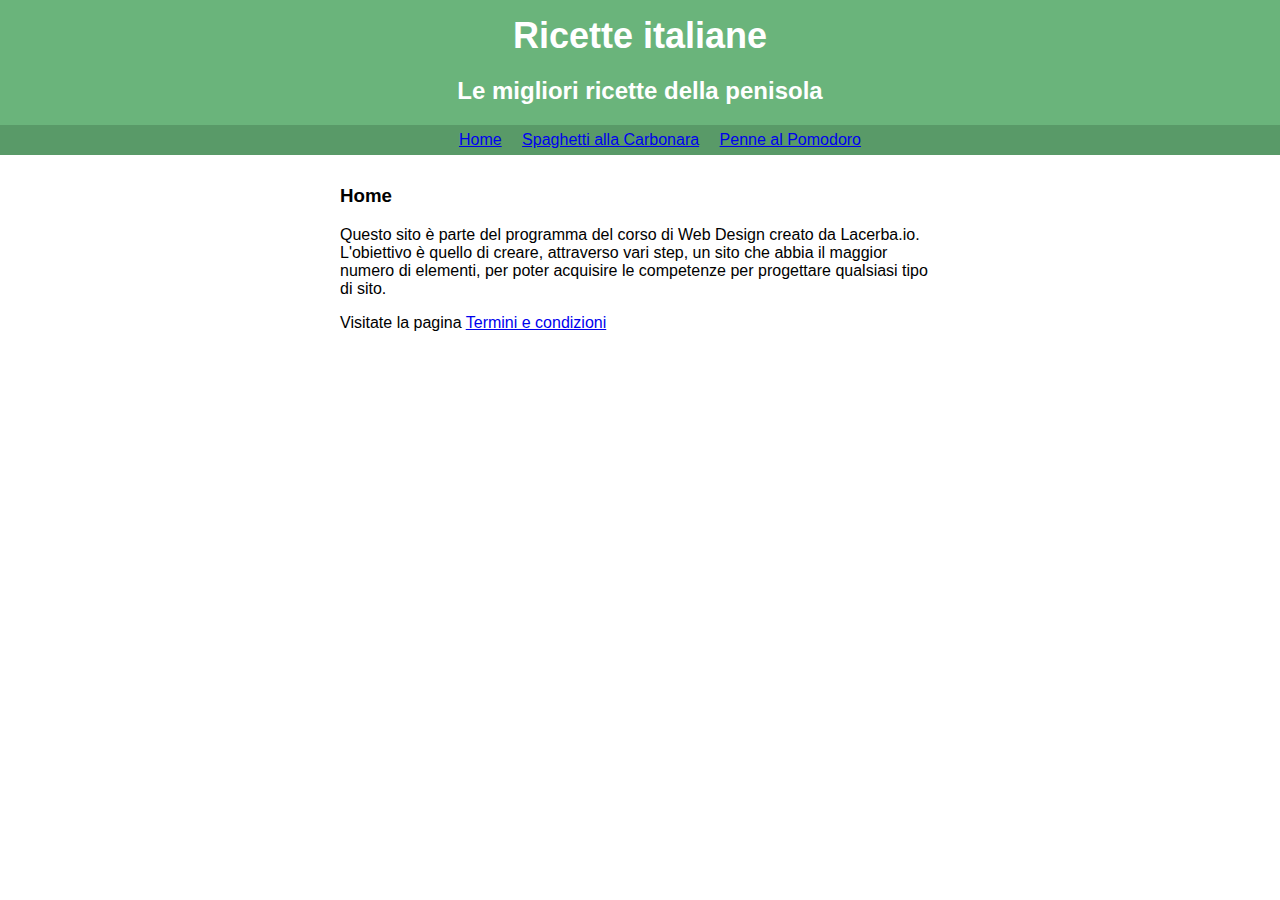
<file: index.html>
<!DOCTYPE html>
<html>
	<head>
		<meta charset="utf-8">
		<title>Italo Coppolella</title>
		<link rel="stylesheet" type="text/css" href="style\main.css">
	</head>
	<body>
	<div id="header">	
		<h1>Ricette italiane</h1>
		<h2>Le migliori ricette della penisola</h2>
		<ul id="nav">
			<li><a href="index.html">Home</a></li>
			<li><a href="carbonara.html">Spaghetti alla Carbonara</a></li>
			<li><a href="pomodoro.html">Penne al Pomodoro</a></li>
		</ul>
	</div>
	<div id="content">	
		<h3>Home</h3>
		<p>Questo sito è parte del programma del corso di Web Design creato da Lacerba.io.
		L'obiettivo è quello di creare, attraverso vari step, un sito che abbia il maggior numero di elementi, per poter acquisire le competenze per progettare qualsiasi tipo di sito. </p>	
		
		<p>Visitate la pagina <a href="term.html">Termini e condizioni</a></p>
	  </div>
	</body>
</html>
</file>
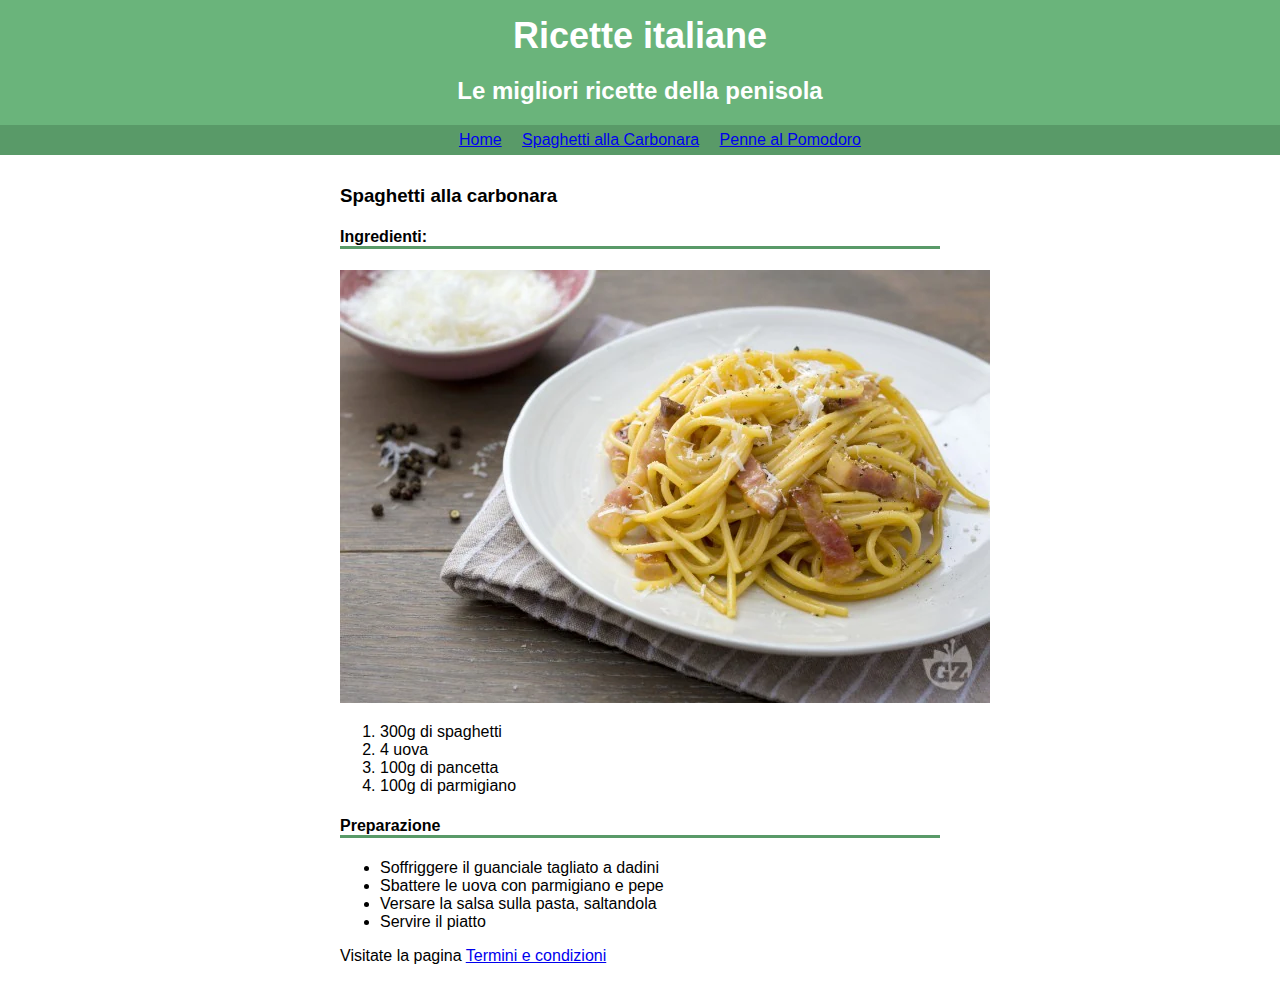
<file: carbonara.html>
<!DOCTYPE html>
<html>
	<head>
	<meta charset="utf-8">
	<title>Italo Coppolella</title>
	<link rel="stylesheet" type="text/css" href="style\main.css">
	</head>
	<body>
		<div id="header">
			<h1>Ricette italiane</h1>
			<h2>Le migliori ricette della penisola</h2>
			<ul id="nav">
				<li><a href="index.html">Home</a></li>
				<li><a href="carbonara.html">Spaghetti alla Carbonara</a></li>
				<li><a href="pomodoro.html">Penne al Pomodoro</a></li>
			</ul>
		</div>
		<div id="content">
			<h3>Spaghetti alla carbonara</h3>
			<h4>Ingredienti:</h4>
			<img src="immagini/carbonara.webp" alt="foto carbonara">
			<ol>
				<li>300g di spaghetti</li>
				<li>4 uova</li>
				<li>100g di pancetta</li>
				<li>100g di parmigiano</li>	
			</ol>	
		
		<h4>Preparazione</h4>

		<ul>
			<li>Soffriggere il guanciale tagliato a dadini</li>
			<li>Sbattere le uova con parmigiano e pepe</li>
			<li>Versare la salsa sulla pasta, saltandola</li>
			<li>Servire il piatto</li>
		</ul>

		<p>Visitate la pagina <a href="term.html">Termini e condizioni</a></p>
		</div>

</body>
</html>
</file>
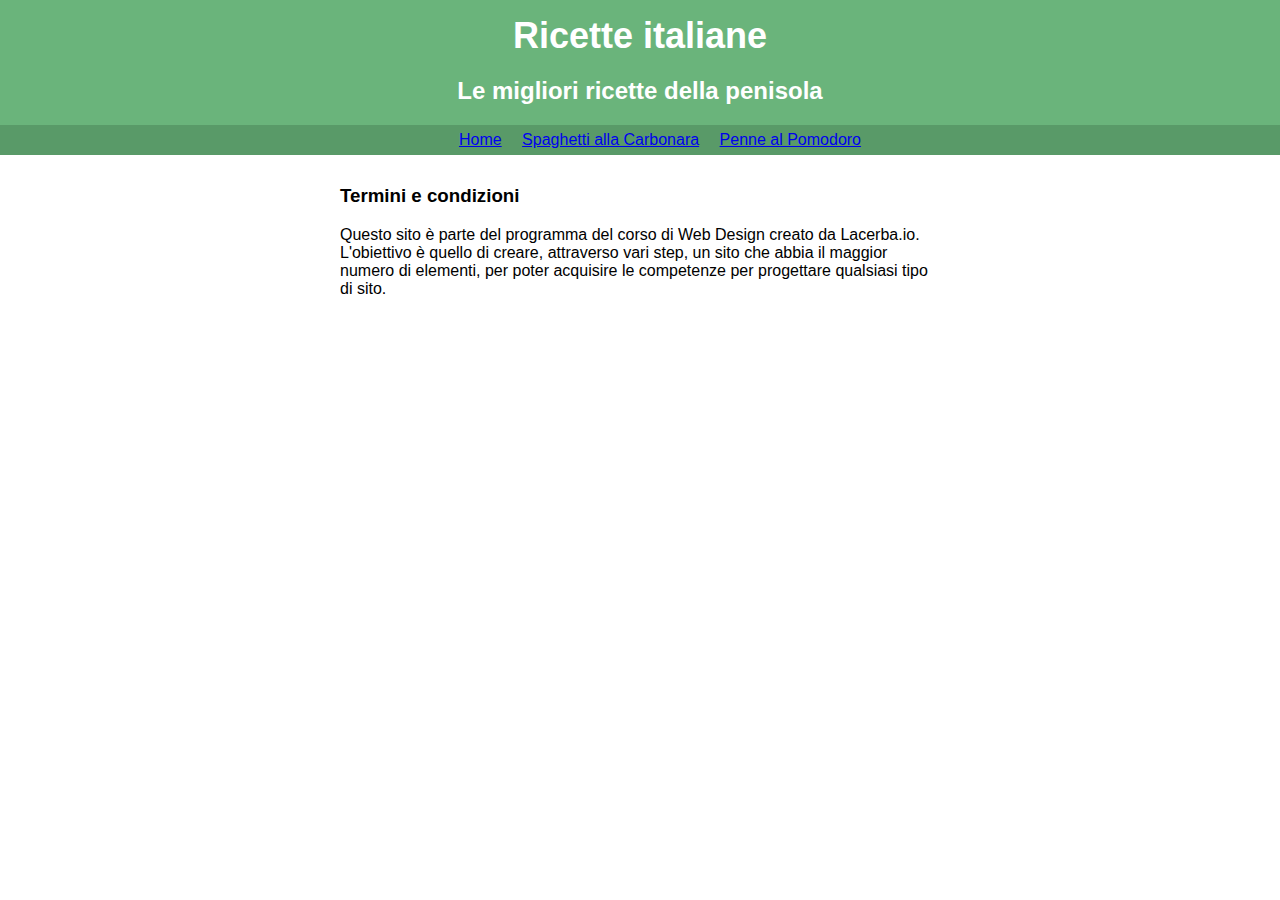
<file: term.html>
<!DOCTYPE html>
<html>
	<head>
		<meta charset="utf-8">
		<title>Italo Coppolella</title>
		<link rel="stylesheet" type="text/css" href="style\main.css">
	</head>
	<body>
	<div id="header">	
		<h1>Ricette italiane</h1>
		<h2>Le migliori ricette della penisola</h2>
		<ul id="nav">
			<li><a href="index.html">Home</a></li>
			<li><a href="carbonara.html">Spaghetti alla Carbonara</a></li>
			<li><a href="pomodoro.html">Penne al Pomodoro</a></li>
		</ul>
	</div>
	<div id="content">	
		<h3>Termini e condizioni</h3>
		<p>Questo sito è parte del programma del corso di Web Design creato da Lacerba.io.
		L'obiettivo è quello di creare, attraverso vari step, un sito che abbia il maggior numero di elementi, per poter acquisire le competenze per progettare qualsiasi tipo di sito. </p>
	  </div>
	</body>
</html>
</file>
